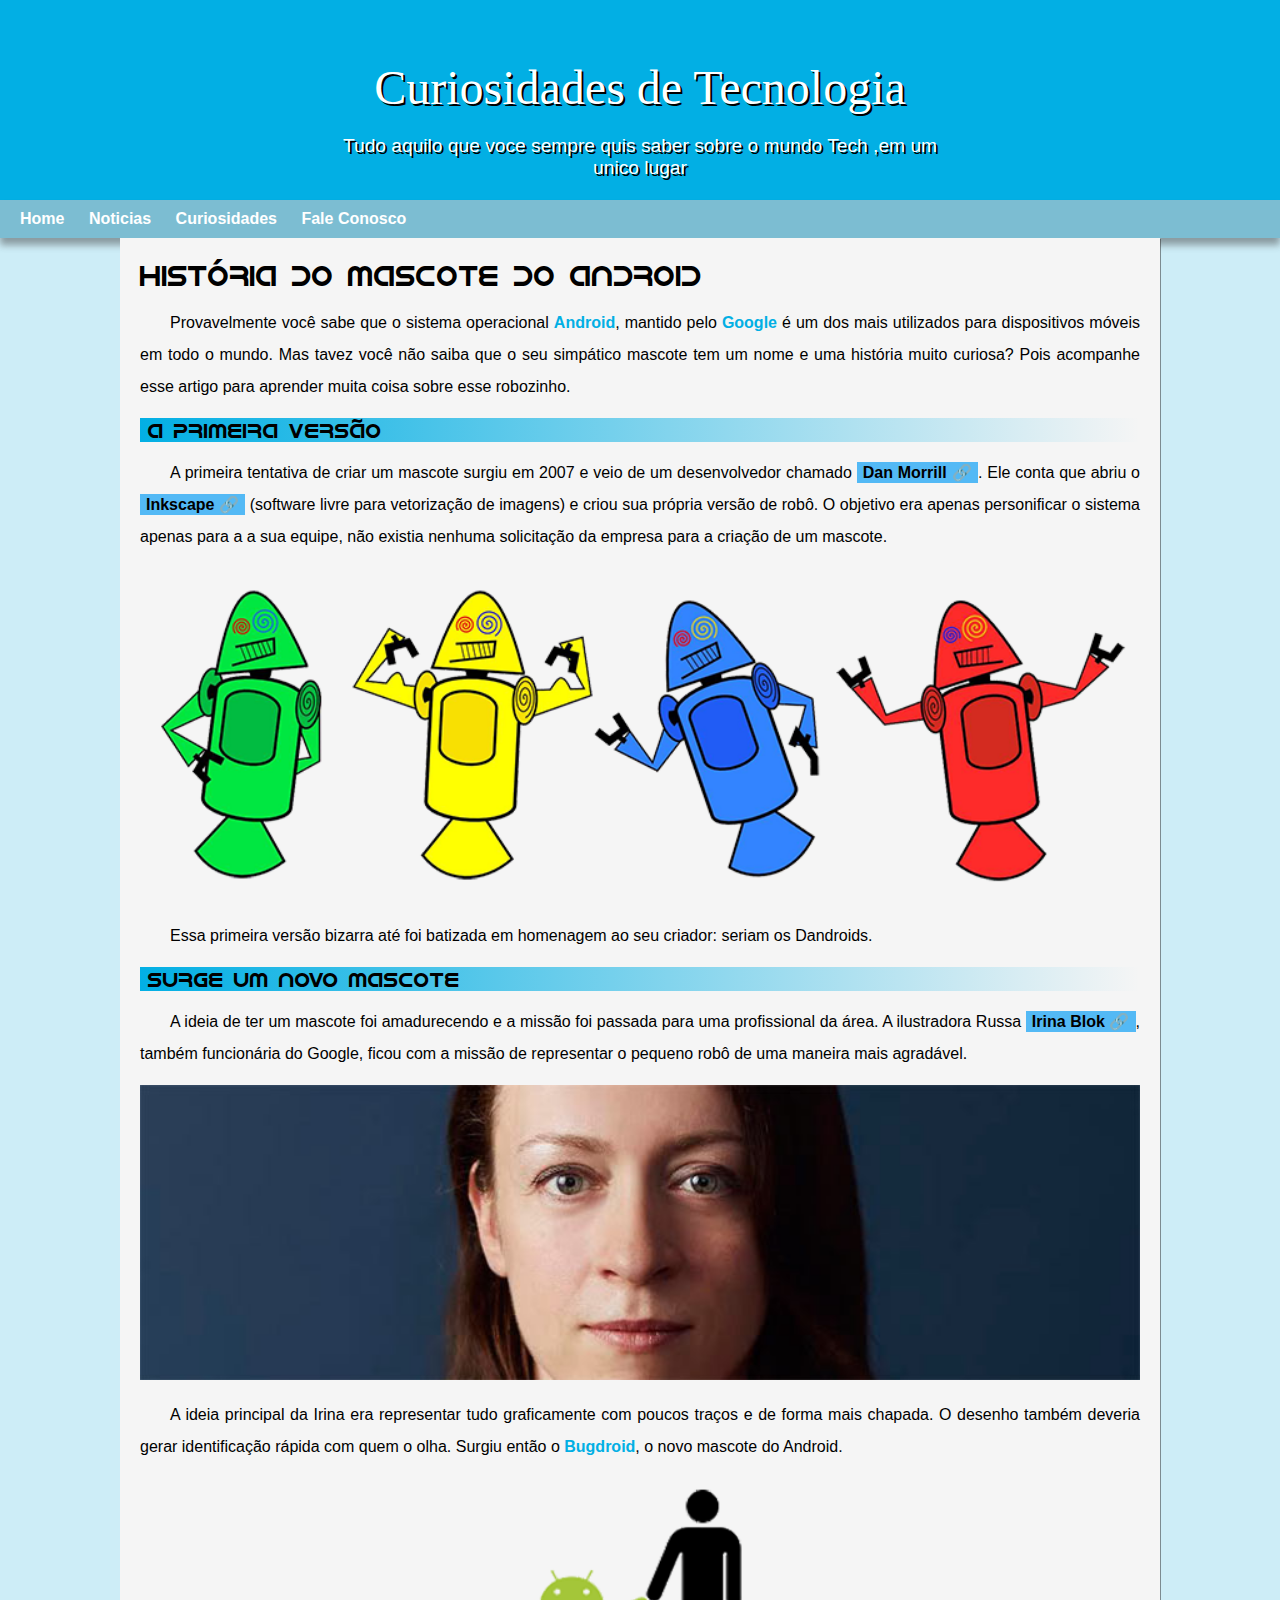
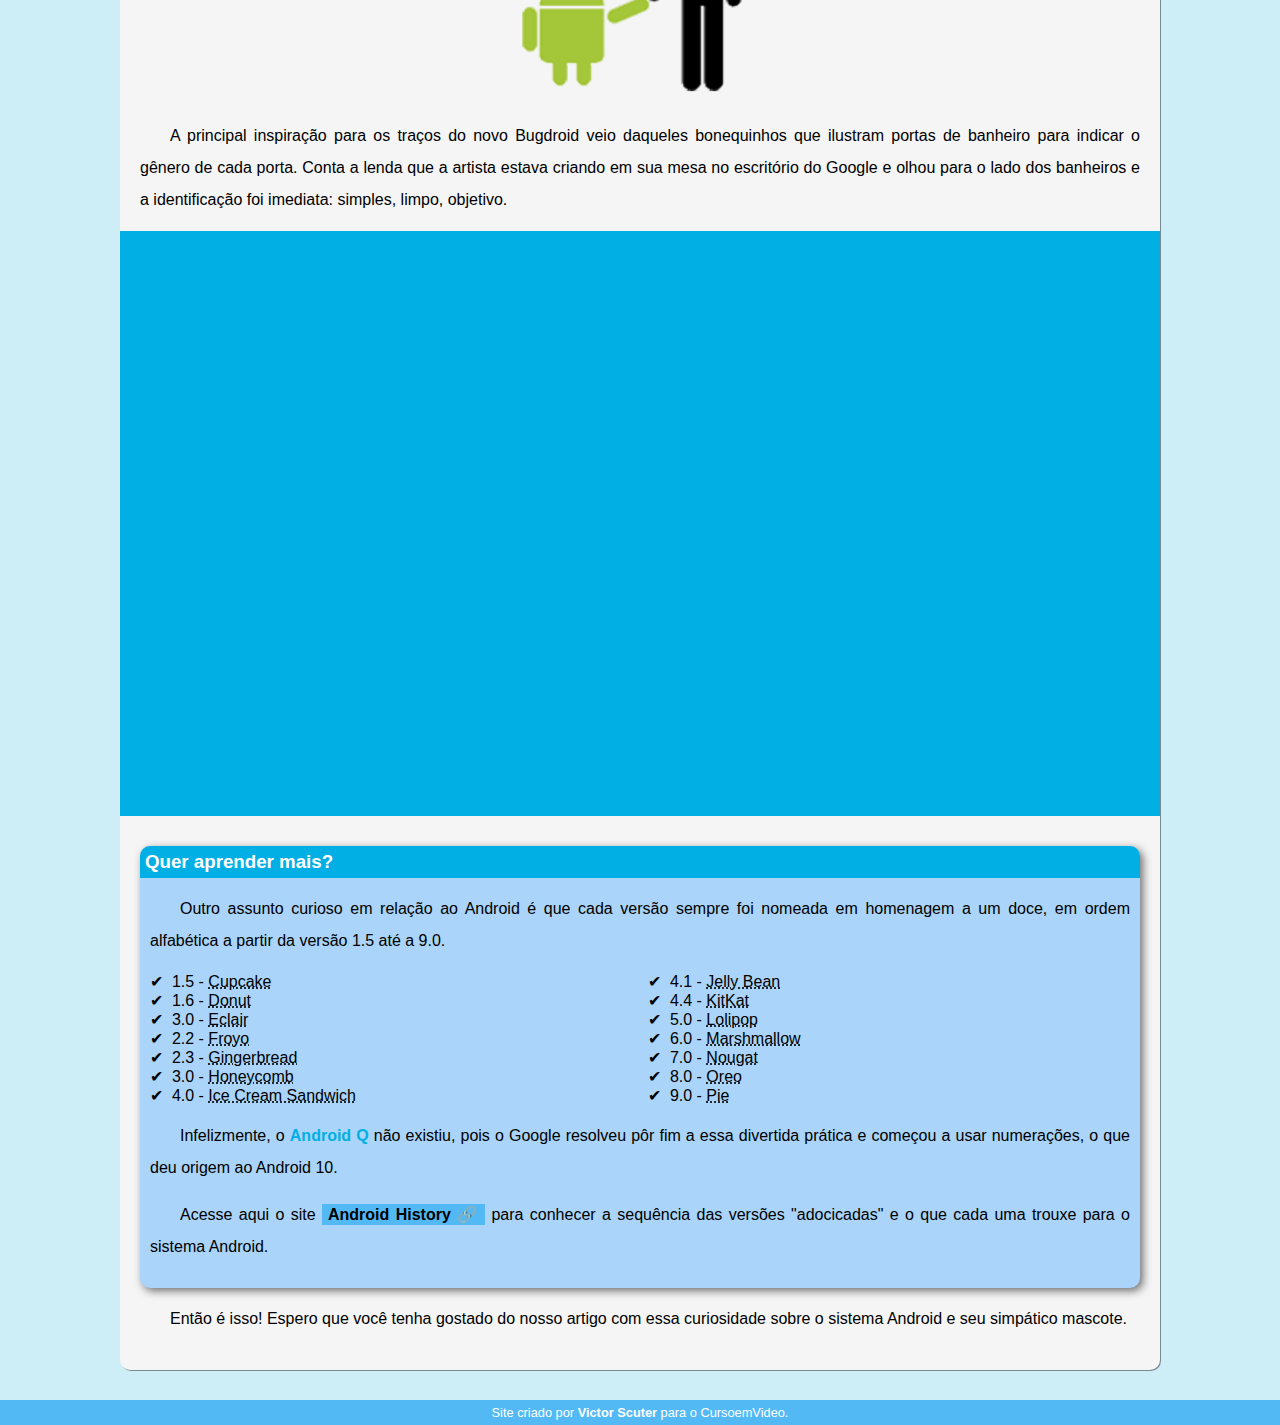
<file: index.html>
<!DOCTYPE html>
<html lang="pt-br">
<head>
    <meta charset="UTF-8">
    <meta name="viewport" content="width=device-width, initial-scale=1.0">
    <title>Android</title> <link rel="shortcut icon" href="imagens/favicon.ico" type="image/x-icon">
    <link rel="stylesheet" href="estilo/style.css">
</head>
<body>
   <header>
     <h1>Curiosidades de Tecnologia</h1>
     <p>Tudo aquilo que voce sempre quis saber sobre o mundo Tech ,em um unico lugar</p>
   </header>
   <nav>
     <a href="#">Home</a>
     <a href="#">Noticias</a>
     <a href="#">Curiosidades</a>
     <a href="#">Fale Conosco</a>
   </nav>
   <main>
       <article>

        <h1>História do Mascote do Android</h1>

        <p>Provavelmente você sabe que o sistema operacional <strong>Android</strong>, mantido pelo <strong>Google</strong> é um dos mais utilizados para dispositivos móveis em todo o mundo. Mas tavez você não saiba que o seu simpático mascote tem um nome e uma história muito curiosa? Pois acompanhe esse artigo para aprender muita coisa sobre esse robozinho.</p>

        <h2>A primeira versão</h2>

        <p>A primeira tentativa de criar um mascote surgiu em 2007 e veio de um desenvolvedor chamado <a href="https://androidcommunity.com/dan-morrill-shows-us-the-android-mascot-that-almost-was-20130103/" target="_blank" class="externo">Dan Morrill</a>. Ele conta que abriu o <a href="https://inkscape.org/pt-br/" target="_blank" class="externo">Inkscape</a> (software livre para vetorização de imagens) e criou sua própria versão de robô. O objetivo era apenas personificar o sistema apenas para a a sua equipe, não existia nenhuma solicitação da empresa para a criação de um mascote.</p>

        <picture>
          <source media="(max-width: 600px)" srcset="imagens/dan-droids-pq.png">
          <img src="imagens/dan-droids.png" alt="Primeiro Mascote do Android"> 
        </picture>

        <p>Essa primeira versão bizarra até foi batizada em homenagem ao seu criador: seriam os Dandroids.</p>

        <h2>Surge um novo mascote</h2>

        <p>A ideia de ter um mascote foi amadurecendo e a missão foi passada para uma profissional da área. A ilustradora Russa <a href="https://www.irinablok.com/" target="_blank" class="externo">Irina Blok</a>, também funcionária do Google, ficou com a missão de representar o pequeno robô de uma maneira mais agradável.</p>

        <picture>
          <source media="(max-width: 800px)" srcset="imagens/irina-blok-pq.jpg">
          <img src="imagens/irina-blok.jpg" alt="Irina Block, criadora do Bugdroid">
        </picture>

        <p>A ideia principal da Irina era representar tudo graficamente com poucos traços e de forma mais chapada. O desenho também deveria gerar identificação rápida com quem o olha. Surgiu então o <strong>Bugdroid</strong>, o novo mascote do Android.</p>

          <img src="imagens/bugdroid.png"  class="pequena"  alt="Bugdroid" >
        

        <p>A principal inspiração para os traços do novo Bugdroid veio daqueles bonequinhos que ilustram portas de banheiro para indicar o gênero de cada porta. Conta a lenda que a artista estava criando em sua mesa no escritório do Google e olhou para o lado dos banheiros e a identificação foi imediata: simples, limpo, objetivo.</p>

        <div class="video">
          <iframe width="560" height="315" src="https://www.youtube.com/embed/uZt4ZI10RFU?si=ET2zLB-Rnu9fiW3D" title="YouTube video player" frameborder="0" allow="accelerometer; autoplay; clipboard-write; encrypted-media; gyroscope; picture-in-picture; web-share" allowfullscreen></iframe>
        </div>
        <aside>
          <h3>
            Quer aprender mais?
          </h3> 

        <p>Outro assunto curioso em relação ao Android é que cada versão sempre foi nomeada em homenagem a um doce, em ordem alfabética a partir da versão 1.5 até a 9.0.</p>

        <ul>
          <li>1.5 - <abbr title="Bolo de Copo">Cupcake</abbr></li>
          <li>1.6 - <abbr title="Rosquinha">Donut</abbr></li>
          <li>3.0 - <abbr title="Bomba">Eclair</abbr></li>
          <li>2.2 - <abbr title="Iorgurte Congelado">Froyo</abbr></li>
          <li>2.3 - <abbr title="Biscoito de Gengibre">Gingerbread</abbr></li>
          <li>3.0 - <abbr title="Favo de Mel">Honeycomb</abbr></li>
          <li>4.0 - <abbr title="Sanduiche de Sorvete">Ice Cream Sandwich</abbr></li>
          <li>4.1 - <abbr title="Jujuba">Jelly Bean</abbr></li>
          <li>4.4 - <abbr title="KitKat">KitKat</abbr></li>
          <li>5.0 - <abbr title="Pirulito">Lolipop</abbr></li>
          <li>6.0 - <abbr title="Marshmallow">Marshmallow</abbr></li>
          <li>7.0 - <abbr title="Torrone">Nougat</abbr></li>
          <li>8.0 - <abbr title="Oreo">Oreo</abbr></li>
          <li>9.0 - <abbr title="Torta">Pie</abbr></li>
        </ul>

        <p>Infelizmente, o <strong>Android Q</strong> não existiu, pois o Google resolveu pôr fim a essa divertida prática e começou a usar numerações, o que deu origem ao Android 10.</p>

        <p>
          Acesse aqui o site <a href="https://www.android.com/intl/en_uk/history/" target="_blank" class="externo">Android History</a> para conhecer a sequência das versões "adocicadas" e o que cada uma trouxe para o sistema Android.
        </p>
      </aside>

      <p>
        Então é isso! Espero que você tenha gostado do nosso artigo com essa curiosidade sobre o sistema Android e seu simpático mascote.
      </p>
       </article>
   </main>
   <footer>
    <p>Site criado por <a href="https://github.com/VictorScuter" target="_blank">Victor Scuter</a> para o CursoemVideo.</p>
   </footer>
</body>
</html>
</file>
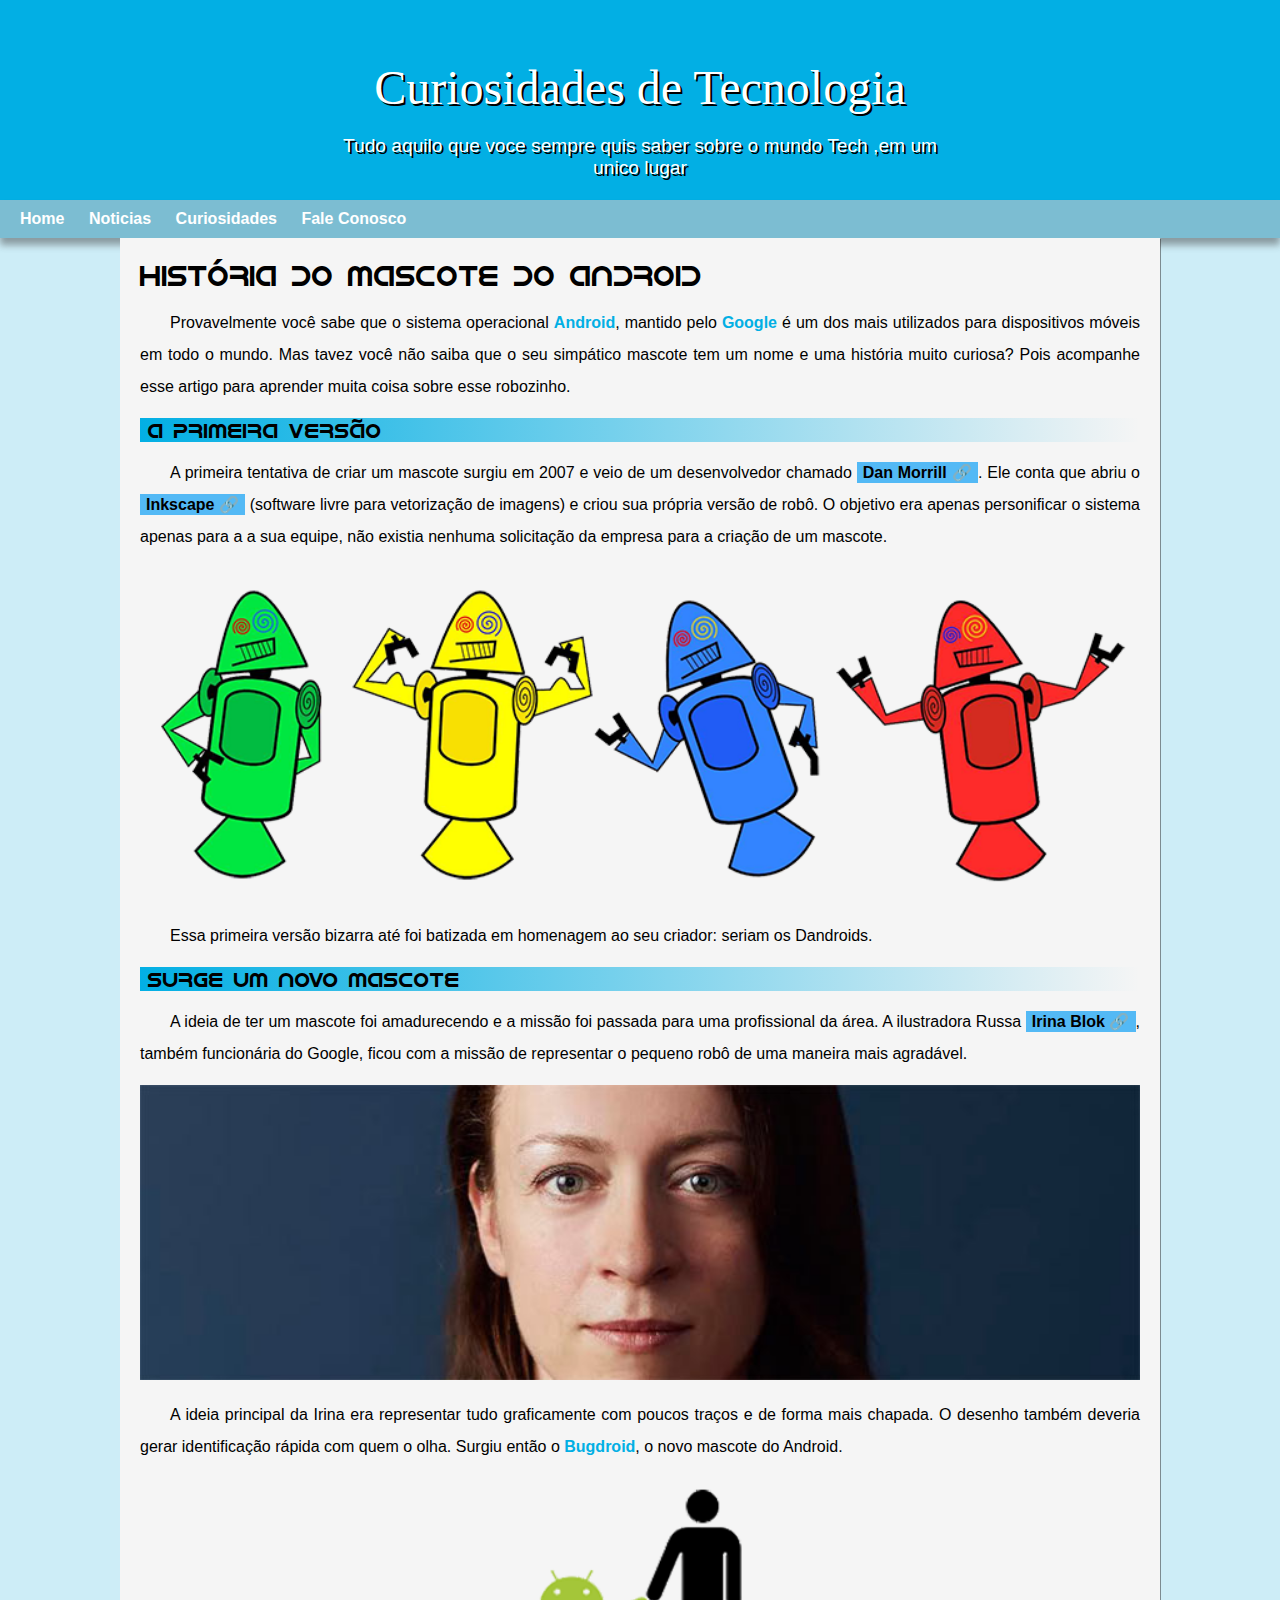
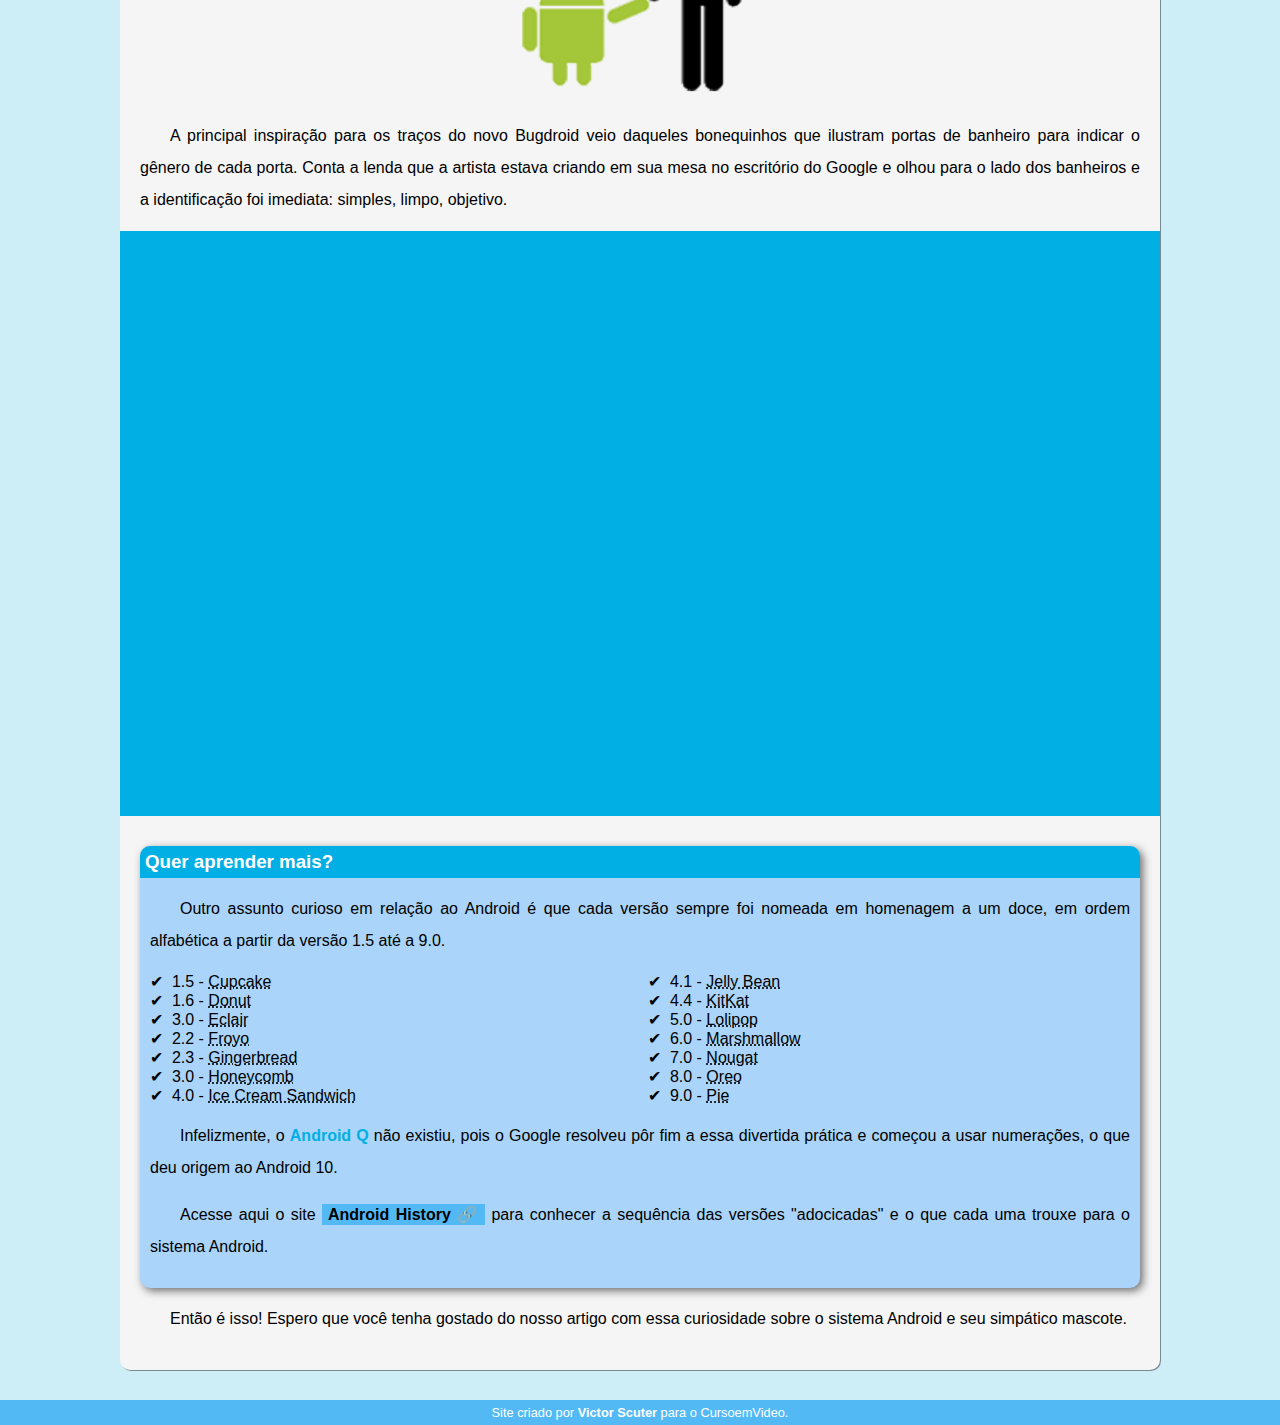
<file: index.html.html>
<!DOCTYPE html>
<html lang="pt-br">
<head>
    <meta charset="UTF-8">
    <meta name="viewport" content="width=device-width, initial-scale=1.0">
    <title>Android</title> <link rel="shortcut icon" href="imagens/favicon.ico" type="image/x-icon">
    <link rel="stylesheet" href="estilo/style.css">
</head>
<body>
   <header>
     <h1>Curiosidades de Tecnologia</h1>
     <p>Tudo aquilo que voce sempre quis saber sobre o mundo Tech ,em um unico lugar</p>
   </header>
   <nav>
     <a href="#">Home</a>
     <a href="#">Noticias</a>
     <a href="#">Curiosidades</a>
     <a href="#">Fale Conosco</a>
   </nav>
   <main>
       <article>

        <h1>História do Mascote do Android</h1>

        <p>Provavelmente você sabe que o sistema operacional <strong>Android</strong>, mantido pelo <strong>Google</strong> é um dos mais utilizados para dispositivos móveis em todo o mundo. Mas tavez você não saiba que o seu simpático mascote tem um nome e uma história muito curiosa? Pois acompanhe esse artigo para aprender muita coisa sobre esse robozinho.</p>

        <h2>A primeira versão</h2>

        <p>A primeira tentativa de criar um mascote surgiu em 2007 e veio de um desenvolvedor chamado <a href="https://androidcommunity.com/dan-morrill-shows-us-the-android-mascot-that-almost-was-20130103/" target="_blank" class="externo">Dan Morrill</a>. Ele conta que abriu o <a href="https://inkscape.org/pt-br/" target="_blank" class="externo">Inkscape</a> (software livre para vetorização de imagens) e criou sua própria versão de robô. O objetivo era apenas personificar o sistema apenas para a a sua equipe, não existia nenhuma solicitação da empresa para a criação de um mascote.</p>

        <picture>
          <source media="(max-width: 600px)" srcset="imagens/dan-droids-pq.png">
          <img src="imagens/dan-droids.png" alt="Primeiro Mascote do Android"> 
        </picture>

        <p>Essa primeira versão bizarra até foi batizada em homenagem ao seu criador: seriam os Dandroids.</p>

        <h2>Surge um novo mascote</h2>

        <p>A ideia de ter um mascote foi amadurecendo e a missão foi passada para uma profissional da área. A ilustradora Russa <a href="https://www.irinablok.com/" target="_blank" class="externo">Irina Blok</a>, também funcionária do Google, ficou com a missão de representar o pequeno robô de uma maneira mais agradável.</p>

        <picture>
          <source media="(max-width: 800px)" srcset="imagens/irina-blok-pq.jpg">
          <img src="imagens/irina-blok.jpg" alt="Irina Block, criadora do Bugdroid">
        </picture>

        <p>A ideia principal da Irina era representar tudo graficamente com poucos traços e de forma mais chapada. O desenho também deveria gerar identificação rápida com quem o olha. Surgiu então o <strong>Bugdroid</strong>, o novo mascote do Android.</p>

          <img src="imagens/bugdroid.png"  class="pequena"  alt="Bugdroid" >
        

        <p>A principal inspiração para os traços do novo Bugdroid veio daqueles bonequinhos que ilustram portas de banheiro para indicar o gênero de cada porta. Conta a lenda que a artista estava criando em sua mesa no escritório do Google e olhou para o lado dos banheiros e a identificação foi imediata: simples, limpo, objetivo.</p>

        <div class="video">
          <iframe width="560" height="315" src="https://www.youtube.com/embed/uZt4ZI10RFU?si=ET2zLB-Rnu9fiW3D" title="YouTube video player" frameborder="0" allow="accelerometer; autoplay; clipboard-write; encrypted-media; gyroscope; picture-in-picture; web-share" allowfullscreen></iframe>
        </div>
        <aside>
          <h3>
            Quer aprender mais?
          </h3> 

        <p>Outro assunto curioso em relação ao Android é que cada versão sempre foi nomeada em homenagem a um doce, em ordem alfabética a partir da versão 1.5 até a 9.0.</p>

        <ul>
          <li>1.5 - <abbr title="Bolo de Copo">Cupcake</abbr></li>
          <li>1.6 - <abbr title="Rosquinha">Donut</abbr></li>
          <li>3.0 - <abbr title="Bomba">Eclair</abbr></li>
          <li>2.2 - <abbr title="Iorgurte Congelado">Froyo</abbr></li>
          <li>2.3 - <abbr title="Biscoito de Gengibre">Gingerbread</abbr></li>
          <li>3.0 - <abbr title="Favo de Mel">Honeycomb</abbr></li>
          <li>4.0 - <abbr title="Sanduiche de Sorvete">Ice Cream Sandwich</abbr></li>
          <li>4.1 - <abbr title="Jujuba">Jelly Bean</abbr></li>
          <li>4.4 - <abbr title="KitKat">KitKat</abbr></li>
          <li>5.0 - <abbr title="Pirulito">Lolipop</abbr></li>
          <li>6.0 - <abbr title="Marshmallow">Marshmallow</abbr></li>
          <li>7.0 - <abbr title="Torrone">Nougat</abbr></li>
          <li>8.0 - <abbr title="Oreo">Oreo</abbr></li>
          <li>9.0 - <abbr title="Torta">Pie</abbr></li>
        </ul>

        <p>Infelizmente, o <strong>Android Q</strong> não existiu, pois o Google resolveu pôr fim a essa divertida prática e começou a usar numerações, o que deu origem ao Android 10.</p>

        <p>
          Acesse aqui o site <a href="https://www.android.com/intl/en_uk/history/" target="_blank" class="externo">Android History</a> para conhecer a sequência das versões "adocicadas" e o que cada uma trouxe para o sistema Android.
        </p>
      </aside>

      <p>
        Então é isso! Espero que você tenha gostado do nosso artigo com essa curiosidade sobre o sistema Android e seu simpático mascote.
      </p>
       </article>
   </main>
   <footer>
    <p>Site criado por <a href="https://github.com/VictorScuter" target="_blank">Victor Scuter</a> para o CursoemVideo.</p>
   </footer>
</body>
</html>
</file>
<file: estilo/style.css>
@charset "UTF-8";


@import url('https://fonts.googleapis.com/css2?family=Alex+Brush&display=swap');


@font-face {
    font-family: 'Android';
    src: url('../fontes/idroid.otf') format('opentype');
    font-weight: normal;
}


:root {
    --cor0: #AAD4FA;
    --cor2: #9fddf086;
    --cor3: #000000;
    --cor4: #02afe4;
    --cor5: #5eacc4bb;
    --cor6: #53b9f5;

    --fonte-padrao: Arial, Verdana, Helvetica ,sans-serif;
    --fonte-destaque:'Bebas Neue', 'cursive';
    --fonte-android: 'Android' , 'cursive';   
}

* {
    margin: 0px;
    padding: 0px;
}




body {
    background-color: var(--cor2) ;
    font-family: var(--fonte-padrao);
}

a.externo::after {
    content: '\00A0\1F517';
}

header {
    background-color:var(--cor4);
    min-height: 150px;
    text-align: center;
    padding-top: 30px;
    padding-bottom: 20px

}

header > h1 {
    color: white;
    font-family: var(--fonte-destaque);
    margin-top: 30px;
    margin-bottom: 20px;
    font-size: 3em;
    font-weight: normal;
    text-shadow: 2px 2px 0px black;
}

header > p {
    font-family: var(--fonte-padrao);
    font-size: 1.2em;
    color: white;
    max-width: 600px;
    padding-right: 10px;
    padding-left: 10px;
    margin: auto;
    text-shadow: 2px 2px 0px black;

}
nav {
    background-color: var(--cor5);
    padding: 10px;
    box-shadow: 0px 7px 7px rgba(48, 47, 47, 0.432) ;
}

nav > a {
    color: white;
    padding: 10px;
    text-decoration: none;
    font-weight: bold;
    transition-duration: .2s;
}

nav > a:hover {
    background-color:var(--cor2) ;
    color: var(--cor3);
    border-radius: 5px;
}
main {
    background-color: whitesmoke;
    min-width: 300px ;
    max-width: 1000px ;
    margin: auto;
    margin-bottom: 30px;
    padding: 20px;
    box-shadow: 1px 1px  rgba(51, 51, 51, 0.527);
    border-bottom-left-radius: 10px;
    border-bottom-right-radius: 10px;
}

main img {
    width: 100%;
}

main img.pequena {
    max-width: 350px;
    display: block;
    margin: auto;

}

div.video {
    background-color: var(--cor4);
    margin:0px -20px 30px -20px;
    padding: 20px;
    padding-bottom: 56.5%;
    position: relative;
}

div.video > iframe {
    display: block;
    position: absolute;
    top: 5%;
    left: 5%;
    width: 90%;
    height: 90% ;

}

main h1 {
    color:var(--cor3);
    font-family: var(--fonte-android);
    font-weight: normal;
    font-size: 1.8em;
}

main h2 {
    font-family: var(--fonte-android);
    font-size: 1.3em;
    font-weight: normal;
    background-image: linear-gradient(to right,var(--cor4),transparent);
    text-indent: 8px;
}

main p {
    margin: 15px 0px;
    text-align: justify;
    text-indent: 30px;
    font-size: 1em;
    line-height: 2em;
}

main strong {
    color: var(--cor4);
    font-weight: bold;
    
}

main a { 
      text-decoration: none;
      font-weight: bold;
      color: var(--cor3);
      background-color:var(--cor6) ;
      padding: 2px 6px ;
}

main a:hover {
    text-decoration:underline ;
    color: var(--cor2);

}

aside {
    background-color: var(--cor0);
    padding: 10px;
    border-radius: 10px;
    box-shadow: 3px 3px 8px rgba(27, 27, 27, 0.616);
}

aside > h3 {
    background-color:var(--cor4) ;
    color: white;
    padding: 5px;
    margin: -10px -10px 0px -10px;
    border-radius: 10px 10px 0px 0px;
}

aside > ul {
    list-style-type: '\2714\00A0\00A0';
    list-style-position: inside;
    columns: 2;

}
footer {
    background-color:var(--cor6) ;
    color: white;
    text-align: center;
    font-size: 0.8em;
    padding: 5px;
}

footer > p > a {
    color: white;
    font-weight: bolder;
    text-decoration: none;
}

footer a:hover {
    text-decoration: underline;
    color: white
}
</file>
